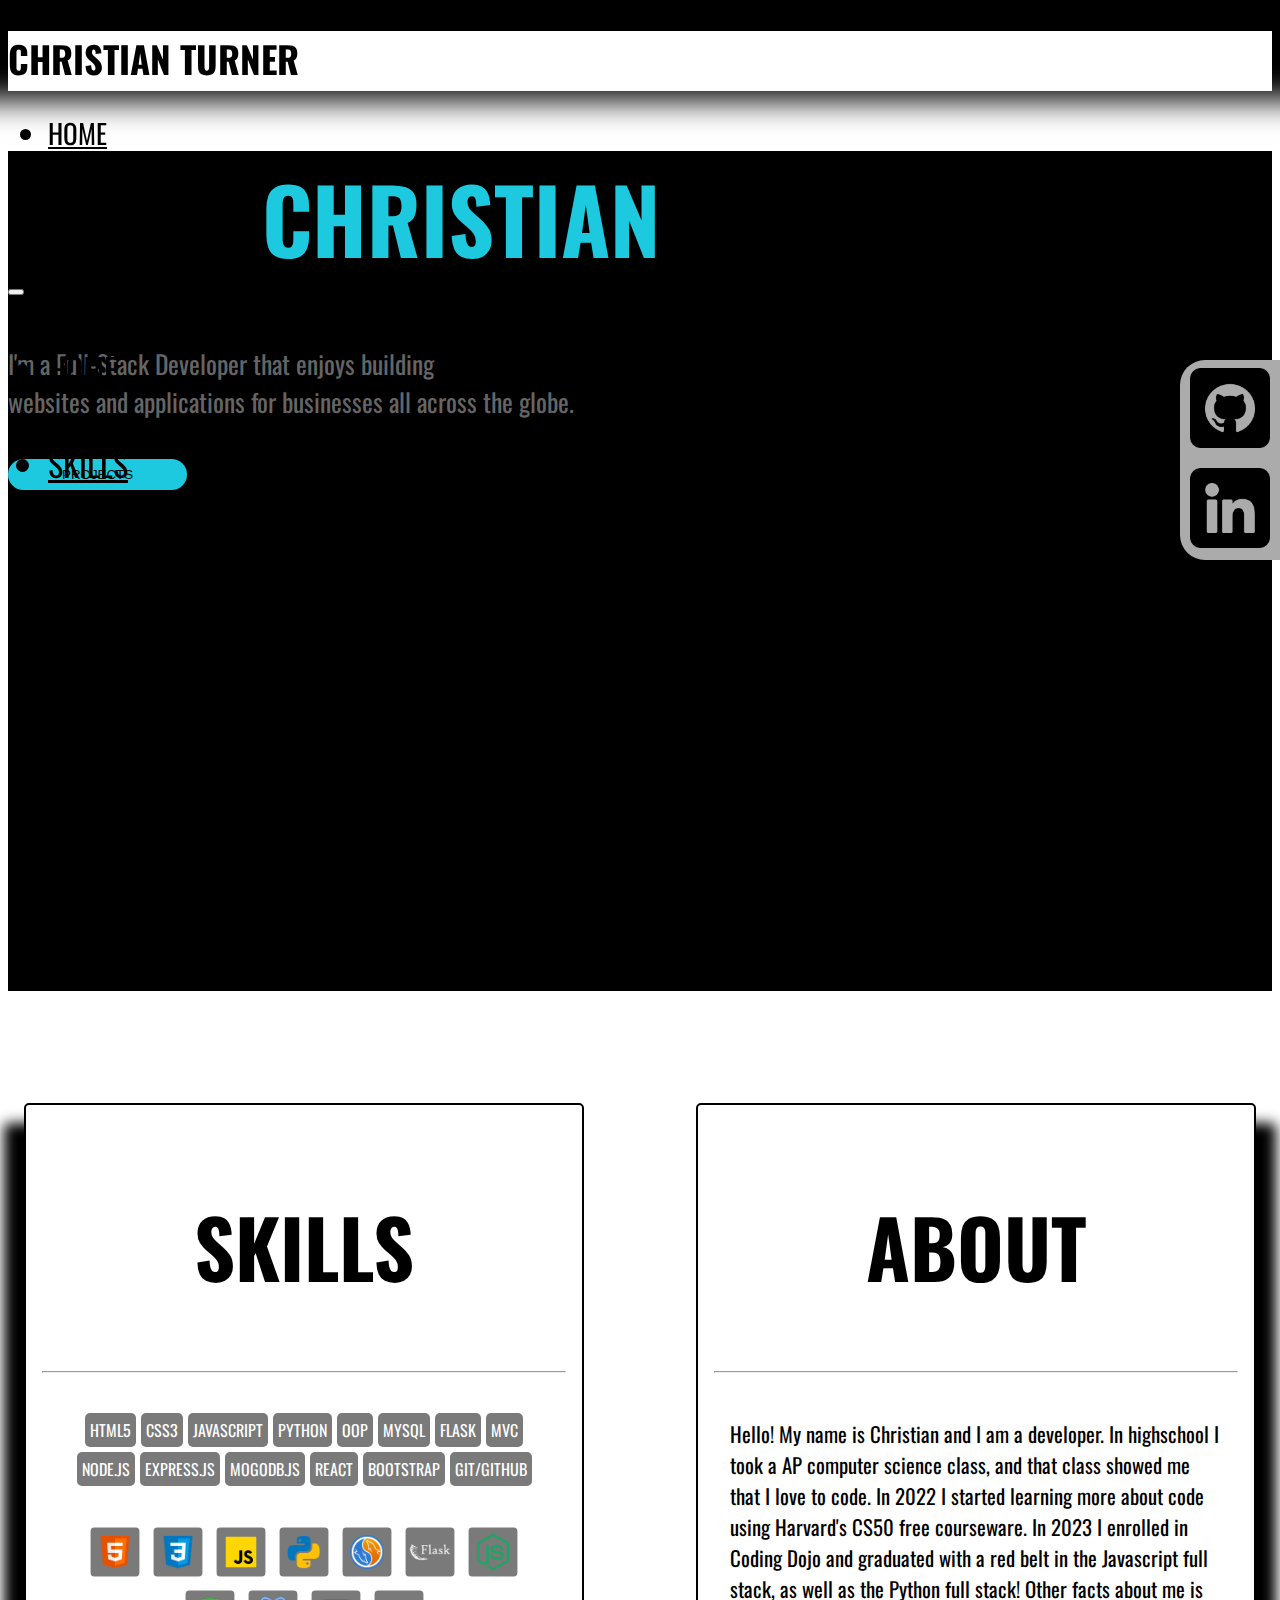
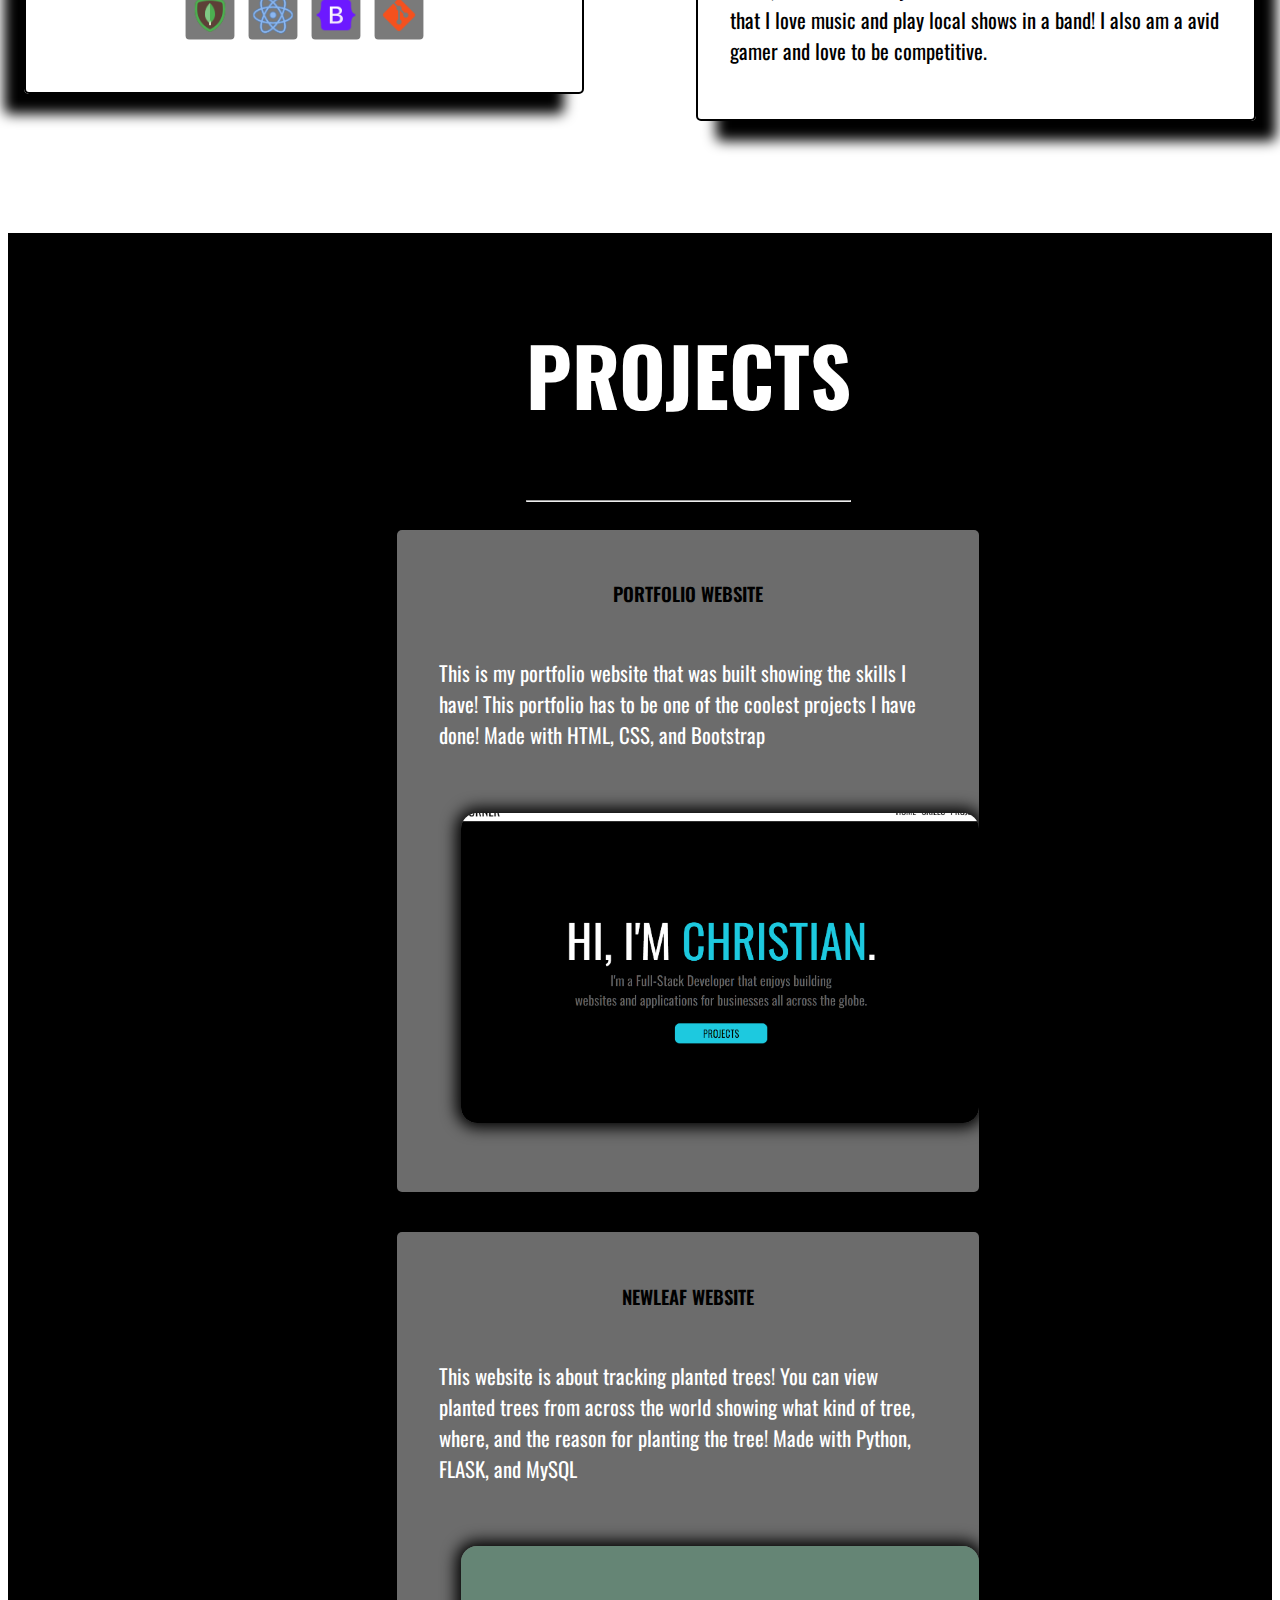
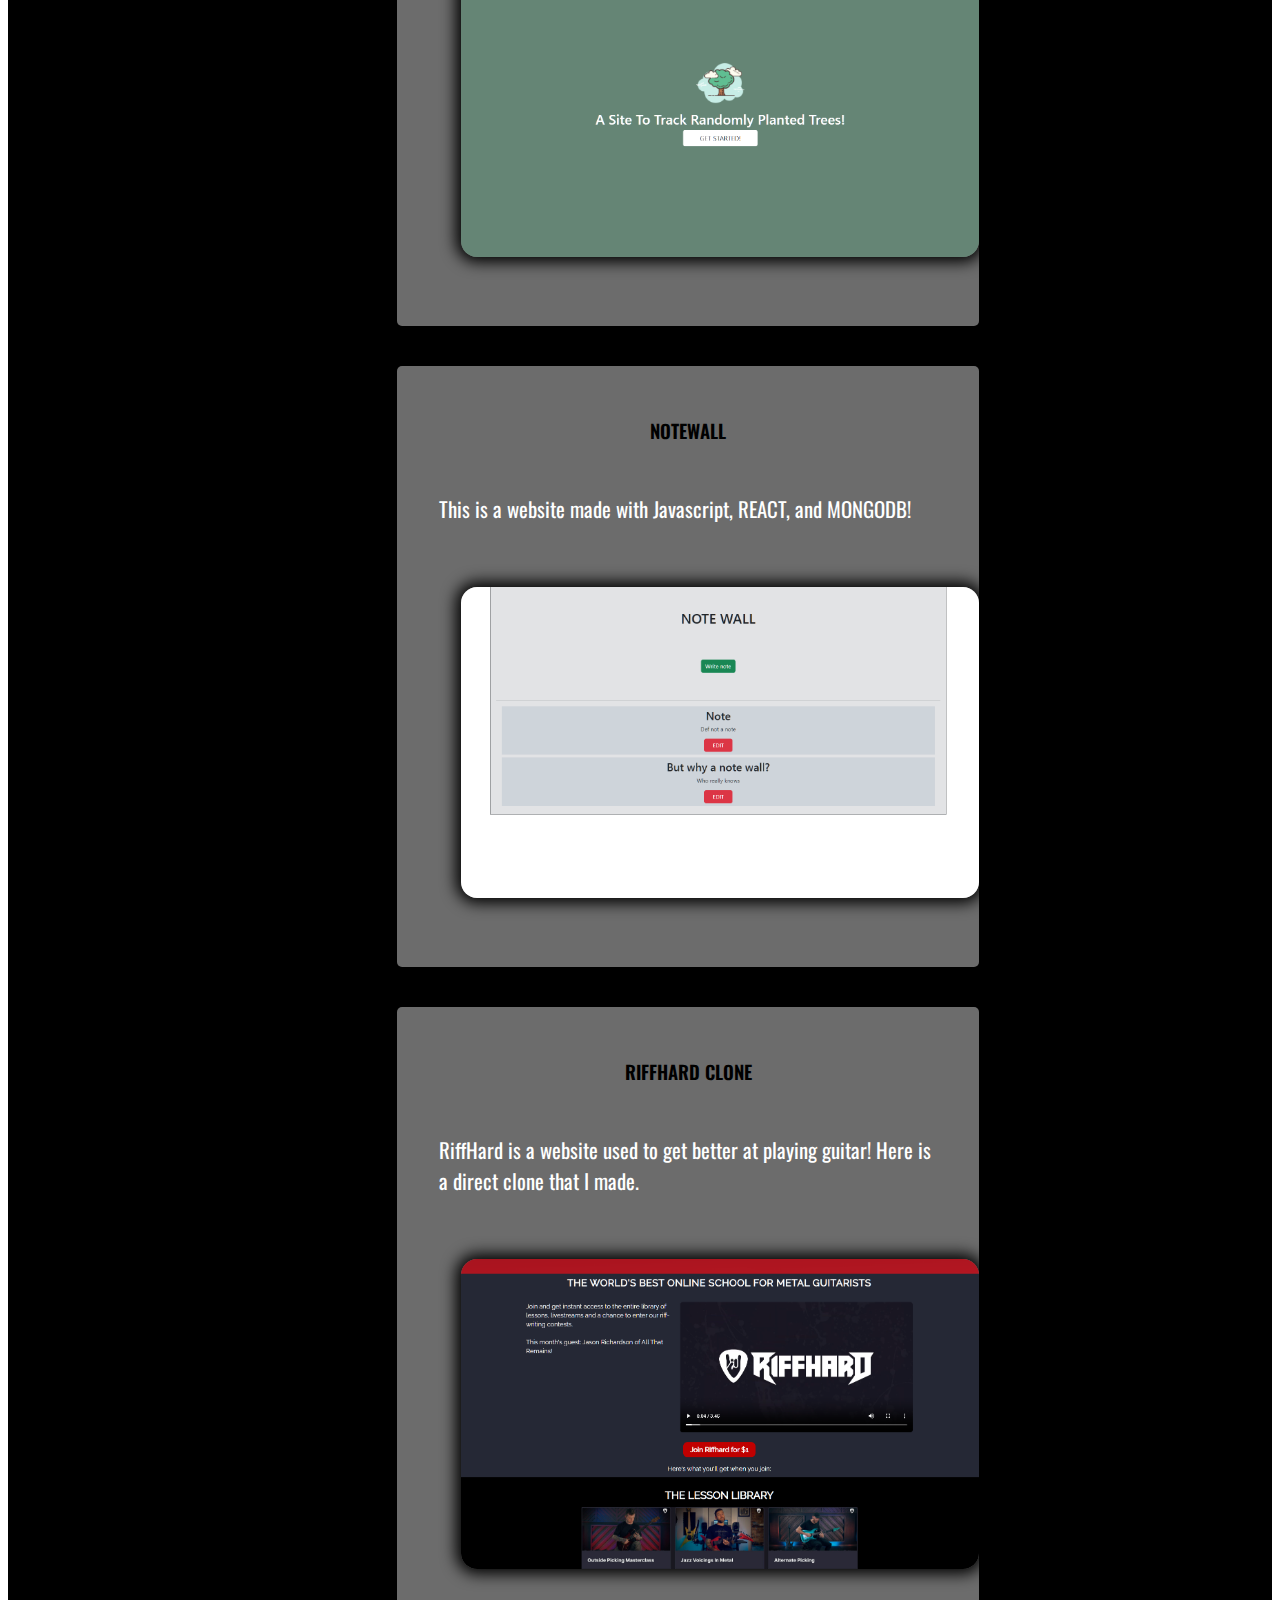
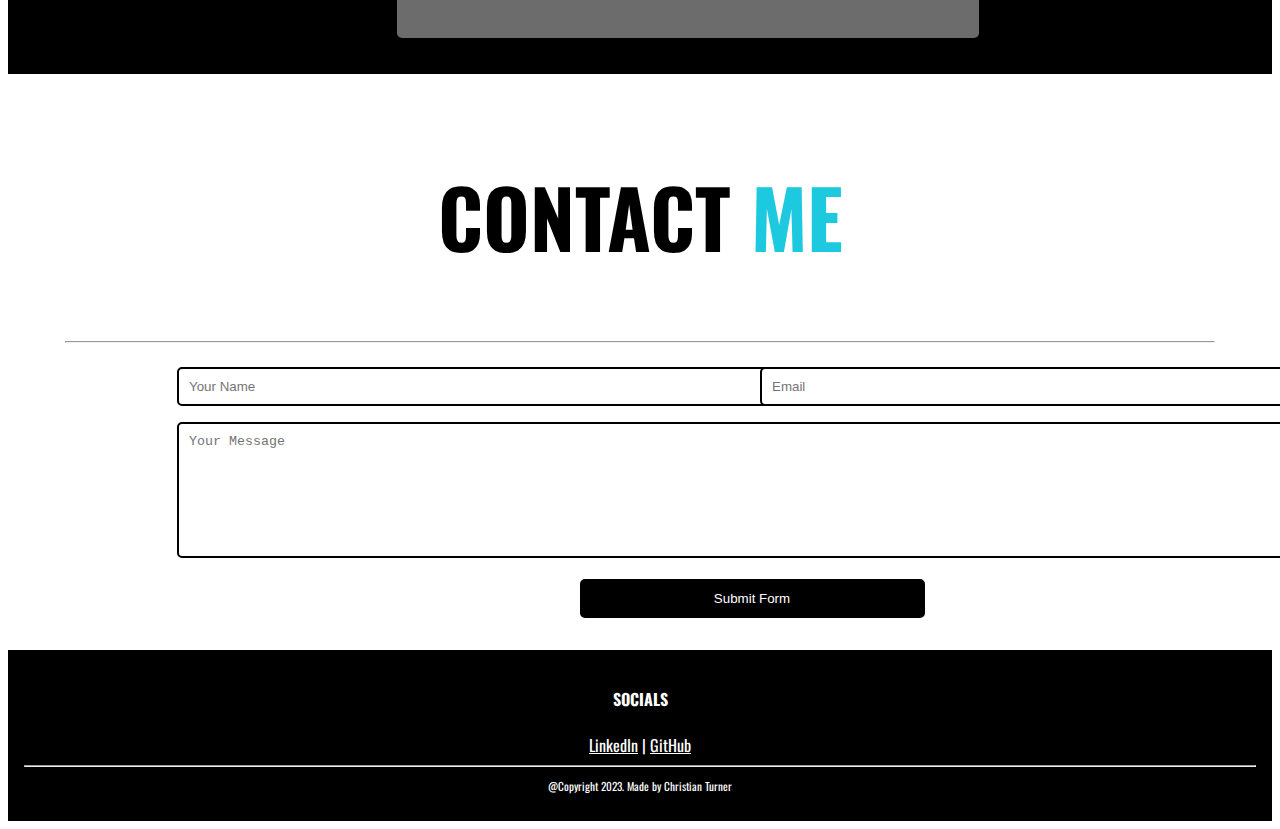
<file: index.html>
<!DOCTYPE html>
<html lang="en">

<head>
    <meta charset="UTF-8">
    <meta name="viewport" content="width=device-width, initial-scale=1.0">
    <link href="https://cdn.jsdelivr.net/npm/bootstrap@5.3.1/dist/css/bootstrap.min.css" rel="stylesheet"
        integrity="sha384-4bw+/aepP/YC94hEpVNVgiZdgIC5+VKNBQNGCHeKRQN+PtmoHDEXuppvnDJzQIu9" crossorigin="anonymous">
    <title>Christian Turner | Developer</title>
    <link rel="shortcut icon" type="image/x-icon" href="/styles/icons8-coding-50.png">
    <link rel="stylesheet" href="/styles/style.css">
</head>

<body>
    <header id="header" class="background_color text-white d-flex justify-content-between">
        <div class="d-flex">
            <h2 class="align-self-center mx-5 header_name text-center" style="margin-bottom: 0;">CHRISTIAN TURNER</h2>
        </div>
        <nav class="align-items-center">
            <div class="nav-links">
                <ul class="d-flex list-unstyled align-items-center gap-3"
                    style="font-size: 1.7rem; margin-right: 5rem; margin-bottom: 0;">
                    <li><a class="text-decoration-none nav-hover" href="#bg-1">HOME</a></li>
                    <li><a class="text-decoration-none nav-hover" href="#bg-2">SKILLS</a></li>
                    <li><a class="text-decoration-none nav-hover" href="#bg-3">PROJECTS</a></li>
                    <li><a class="text-decoration-none nav-hover" href="#bg-4">CONTACT</a></li>
                </ul>
            </div>
        </nav>
        <button id="ham-menu" class="btn btn-primary" type="button" data-bs-toggle="offcanvas"
            data-bs-target="#offcanvasRight">
            <img id="hamburger" src="../styles/icons8-hamburger-50.png" alt="nav icon">
        </button>
        <div class="offcanvas offcanvas-end " tabindex="-1" id="offcanvasRight" aria-labelledby="offcanvasRightLabel">
            <div class="offcanvas-header">
                <button type="button" class="btn-close text-reset text-end" data-bs-dismiss="offcanvas"
                    aria-label="Close"></button>
            </div>
            <div class="offcanvas-body d-flex align-items-center justify-content-center">
                <ul id="hamburger-nav" class="d-flex flex-column list-unstyled align-items-center gap-3">
                    <li><a class="text-decoration-none nav-hover" href="#bg-1">HOME</a></li>
                    <li><a class="text-decoration-none nav-hover" href="#bg-2">SKILLS</a></li>
                    <li><a class="text-decoration-none nav-hover" href="#bg-3">PROJECTS</a></li>
                    <li><a class="text-decoration-none nav-hover" href="#bg-4">CONTACT</a></li>
                </ul>
            </div>
        </div>
    </header>
    <section id="bg-1" class="d-flex flex-column align-items-center justify-content-center">
        <div>
            <h1 class="text-center text-white">HI, I'M <span class="span-name">CHRISTIAN</span>.</h1>
            <!-- possible hand wave emoji -->
            <p class="text-center">I'm a Full-Stack Developer that enjoys building <br> websites and applications for
                businesses all across the globe. </p>
            <div id="home-to-projects" class="text-center">
                <a href="#bg-3" class="text-decoration-none text-black"><button>PROJECTS</button></a>
            </div>
        </div>
        <div class="socials">
            <div class="social">
                <a target="_blank" href="https://github.com/Turner-Christian"><img src="./styles/github.png" alt=""></a>
            </div>
            <div class="social">
                <a target="_blank" href="https://www.linkedin.com/in/christian-turner-38256126a/"><img src="./styles/linkedin.png" alt=""></a>
            </div>
        </div>
    </section>
    <section id="bg-2">
        <div id="bg-2-wrapper">
            <div class="skills-div">
                <div>
                    <h2>SKILLS</h2>
                    <hr>
                </div>
                <div class="skills-content">
                    <div class="skills-inner">
                        <p>HTML5</p>
                        <p>CSS3</p>
                        <p>JAVASCRIPT</p>
                        <p>PYTHON</p>
                        <p>OOP</p>
                        <p>MYSQL</p>
                        <p>FLASK</p>
                        <p>MVC</p>
                        <p>NODE.JS</p>
                        <p>EXPRESS.JS</p>
                        <p>MOGODB.JS</p>
                        <p>REACT</p>
                        <p>BOOTSTRAP</p>
                        <p>GIT/GITHUB</p>
                    </div>

                    <div class="skills-inner">
                        <img src="../styles/icons/icons8-html5-48.png" alt="">
                        <img src="../styles/icons/icons8-css3-48.png" alt="">
                        <img src="../styles/icons/icons8-javascript-48.png" alt="">
                        <img src="../styles/icons/icons8-python-48.png" alt="">
                        <img src="../styles/icons/icons8-mysql-48.png" alt="">
                        <img src="../styles/icons/icons8-flask-48 (1).png" alt="">
                        <img src="../styles/icons/icons8-node-js-48.png" alt="">
                        <img src="../styles/icons/icons8-mongodb-48.png" alt="">
                        <img src="../styles/icons/icons8-react-48.png" alt="">
                        <img src="../styles/icons/icons8-bootstrap-48.png" alt="">
                        <img src="../styles/icons/icons8-git-48.png" alt="">
                    </div>
                </div>
            </div>
            <div class="about-div">
                <div>
                    <h2>ABOUT</h2>
                    <hr>
                </div>
                <div class="about-content">
                    <p>Hello! My name is Christian and I am a developer. In highschool I took a AP computer science
                        class, and that class showed me that I love to code. In 2022 I started learning more about code
                        using Harvard's CS50 free courseware. In 2023 I enrolled in Coding Dojo and graduated with a red
                        belt in the Javascript full stack, as well as the Python full stack! Other facts about me is
                        that I love music and play local shows in a band! I also am a avid gamer and love to be
                        competitive.</p>
                </div>
            </div>
        </div>
    </section>
    <section id="bg-3">
        <div id="bg-3-wrapper">
            <div>
                <h2>PROJECTS</h2>
                <hr>
            </div>

            <div id="bg-3-content-wrapper">
                <div class="proj" id="proj-1">
                    <div class="proj-header">
                        <h3>Portfolio Website</h3>
                    </div>
                    <div class="proj-desc">
                        <p>This is my portfolio website that was built showing the skills I have! This portfolio has to
                            be
                            one of the coolest projects I have done! Made with HTML, CSS, and Bootstrap</p>
                    </div>
                    <div class="proj-picture">
                        <a href="#bg-1">
                            <img src="../styles/website/Portfolio.png" alt="">
                        </a>
                    </div>
                </div>

                <div class="proj proj-alt" id="proj-2">
                    <div class="proj-header">
                        <h3>NewLeaf Website</h3>
                    </div>
                    <div class="proj-desc">
                        <p>This website is about tracking planted trees! You can view planted trees from across the
                            world
                            showing what kind of tree, where, and the reason for planting the tree! Made with Python,
                            FLASK, and MySQL</p>
                    </div>
                    <div class="proj-picture">
                        <a target="_blank" href="http://18.191.37.78/">
                            <img src="../styles/website/NewLeaf.png" alt="">
                        </a>
                    </div>
                </div>

                <div class="proj" id="proj-3">
                    <div class="proj-header">
                        <h3>NoteWall</h3>
                    </div>
                    <div class="proj-desc">
                        <p>This is a website made with Javascript, REACT, and MONGODB!</p>
                    </div>
                    <div class="proj-picture">
                        <a href="https://github.com/Turner-Christian/note-wall">
                            <img src="../styles/website/NoteWall.png" alt="">
                        </a>
                    </div>
                </div>

                <div class="proj proj-alt" id="proj-4">
                    <div class="proj-header">
                        <h3>RiffHard Clone</h3>
                    </div>
                    <div class="proj-desc">
                        <p>RiffHard is a website used to get better at playing guitar! Here is a direct clone that I
                            made.</p>
                    </div>
                    <div class="proj-picture">
                        <a target="_blank" href="https://turner-christian.github.io/RIFFHARD_clone/">
                            <img src="../styles/website/Riffhard.png" alt="">
                        </a>
                    </div>
                </div>
            </div>

        </div>
    </section>
    <section id="bg-4">
        <div id="bg-4-wrapper">

            <div>
                <h2>CONTACT <span class="span-name">ME</span></h2>
                <hr>
            </div>

            <form id="contact-me" target="_blank" action="https://formsubmit.co/5278d5b19f215948f36358dfc2b3d13e" method="POST">
                <input type="hidden" name="_captcha" value="false">
                <input type="hidden" name="_next" value="https://christian-turner.cloud/styles/pages/thankYou.html">
                <div id="name-email">
                    <div class="form-row">
                        <input id="nameInput" type="text" name="name" placeholder="Your Name" required>
                    </div>
                    <div class="form-row">
                        <input id="emailInput" type="email" name="email" placeholder="Email" required>
                    </div>
                </div>
                <div class="form-row">
                    <textarea name="message" id="message" placeholder="Your Message" required></textarea>
                </div>
                <div id="submit-button" class="form-row">
                    <button type="submit">Submit Form</button>
                </div>

            </form>

        </div>
    </section>
    <footer>
        <h4>SOCIALS</h4>
        <div id="socials">
            <a target="_blank" href="https://www.linkedin.com/in/christian-turner-38256126a/">LinkedIn</a>
            |
            <a target="_blank" href="https://github.com/Turner-Christian">GitHub</a>
        </div>
        <hr>
        <div id="copyright">
            <p>@Copyright 2023. Made by Christian Turner</p>
        </div>
    </footer>
    <script src="https://cdn.jsdelivr.net/npm/bootstrap@5.3.1/dist/js/bootstrap.bundle.min.js"
        integrity="sha384-HwwvtgBNo3bZJJLYd8oVXjrBZt8cqVSpeBNS5n7C8IVInixGAoxmnlMuBnhbgrkm"
        crossorigin="anonymous"></script>
</body>
<script>
    document.addEventListener('DOMContentLoaded', function () {
        let offcanvas = new bootstrap.Offcanvas(document.getElementById('offcanvasRight'));
        let links = document.querySelectorAll('#hamburger-nav a');

        links.forEach(link => {
            link.addEventListener('click', () => {
                offcanvas.hide();
            });
        });
    });
</script>

</html>
</file>
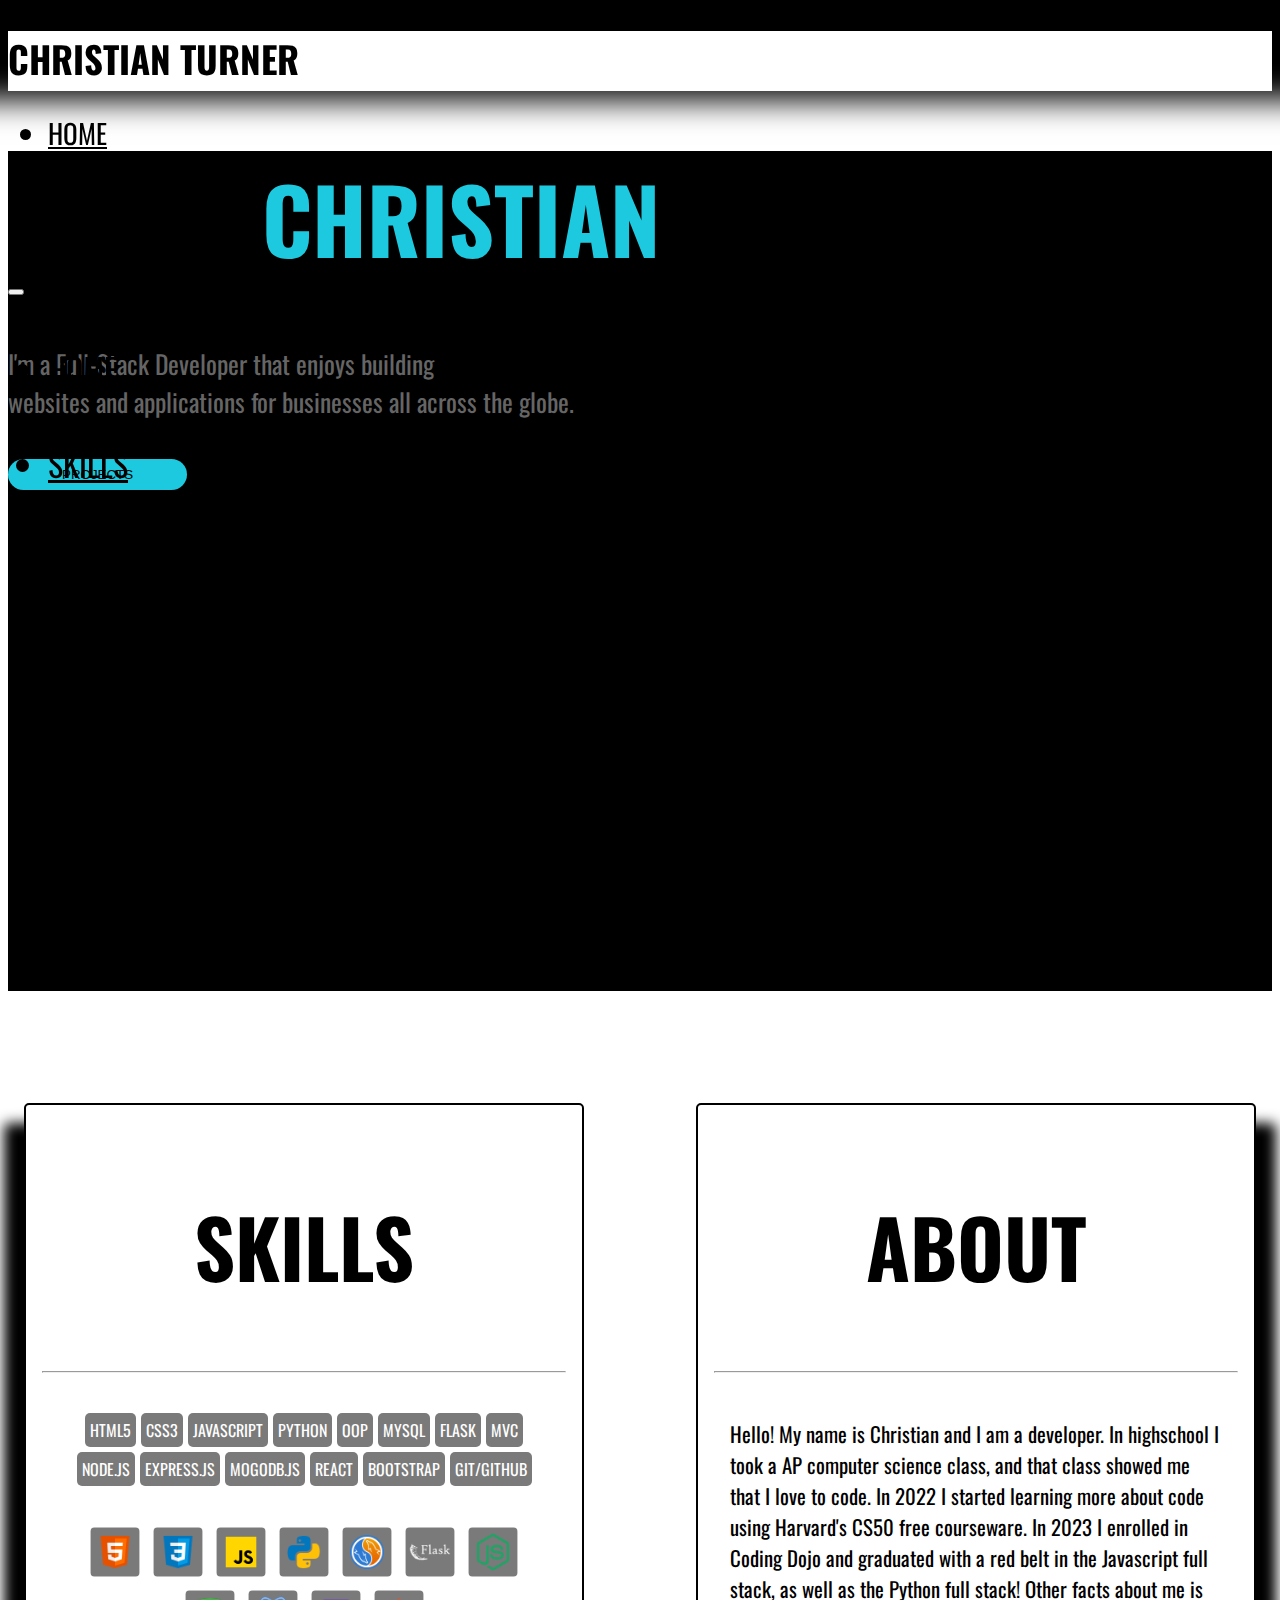
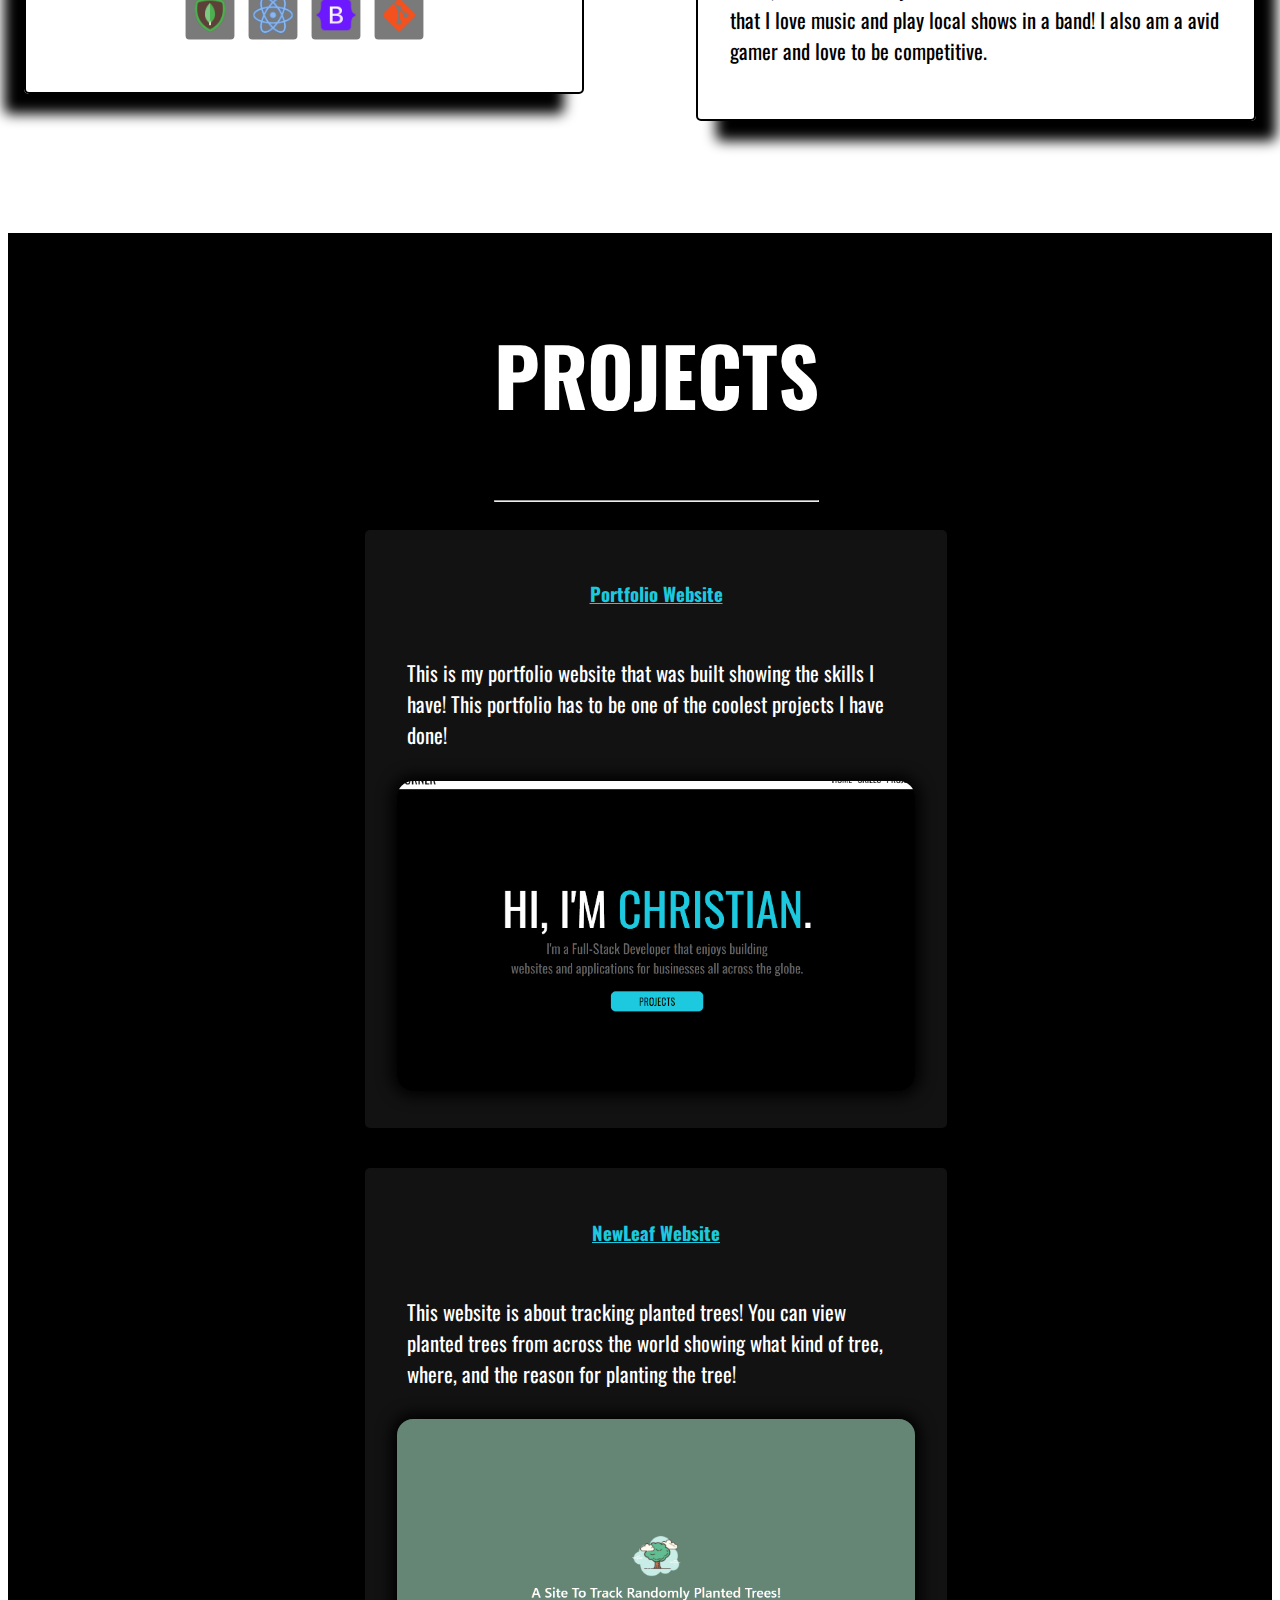
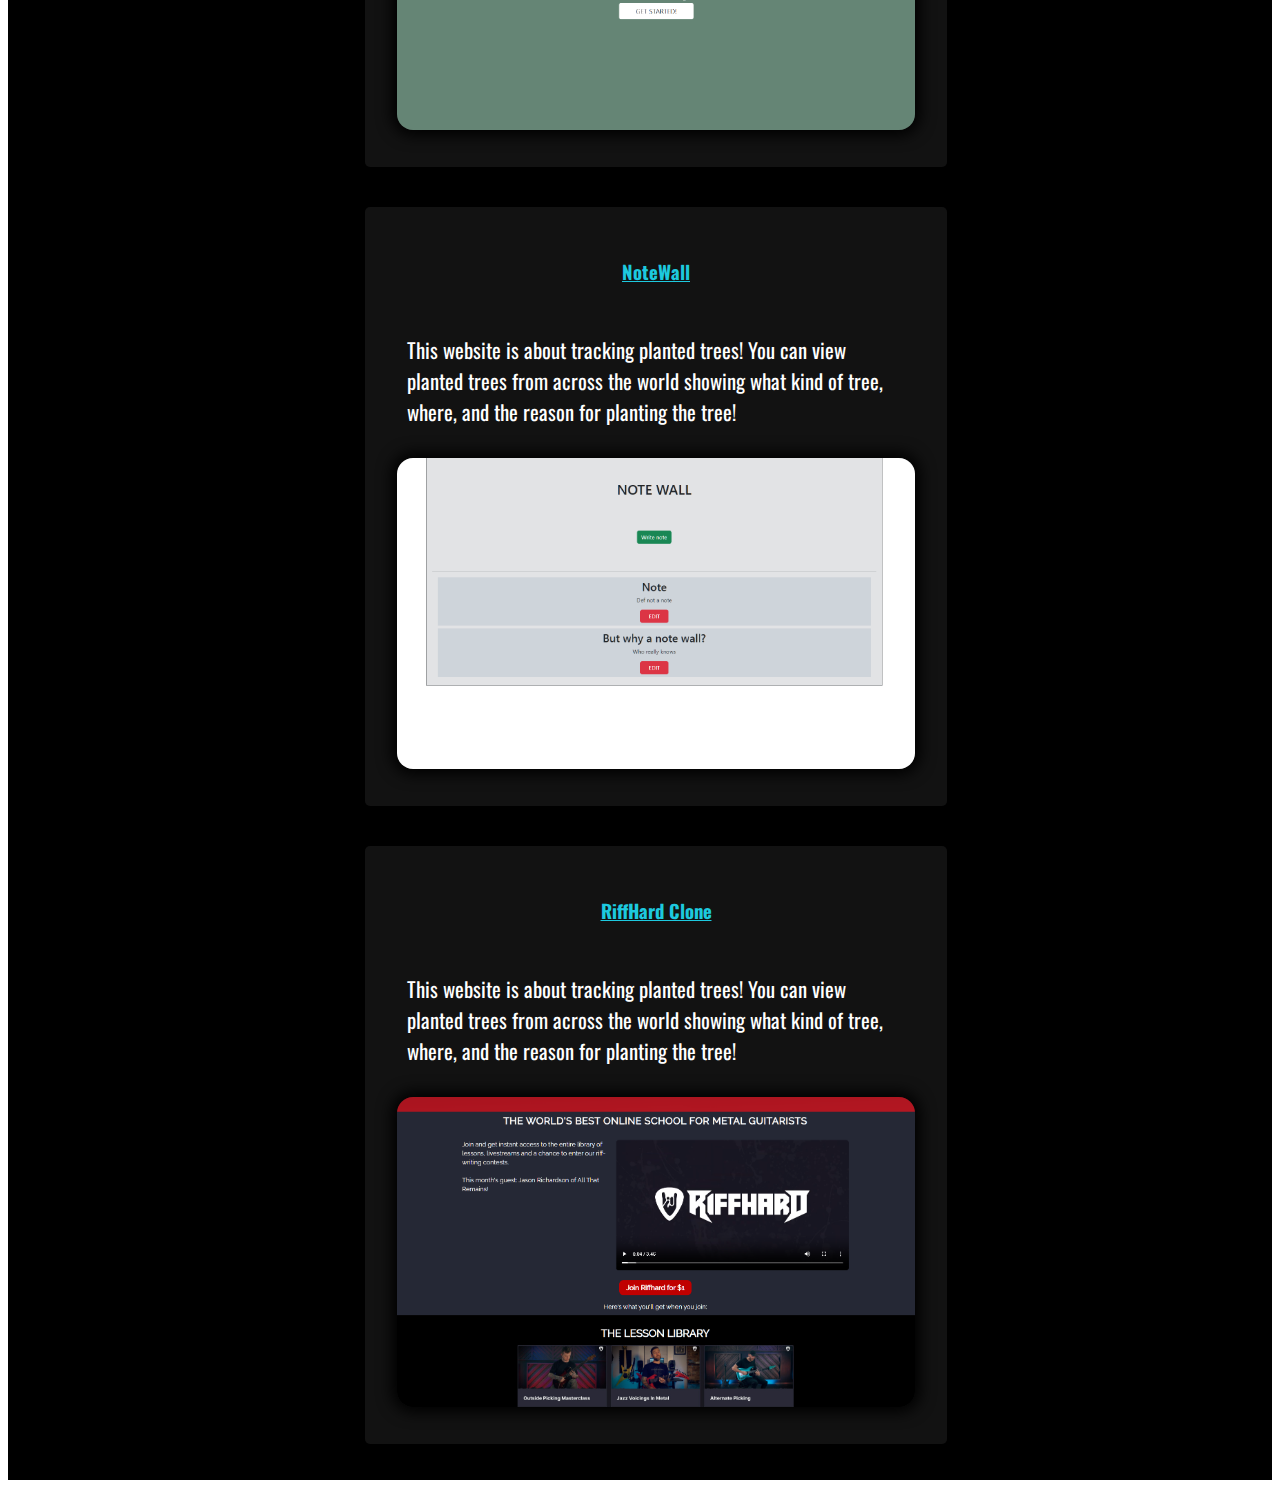
<file: flask_app/templates/index.html>
<!DOCTYPE html>
<html lang="en">

<head>
    <meta charset="UTF-8">
    <meta name="viewport" content="width=device-width, initial-scale=1.0">
    <link href="https://cdn.jsdelivr.net/npm/bootstrap@5.3.1/dist/css/bootstrap.min.css" rel="stylesheet"
        integrity="sha384-4bw+/aepP/YC94hEpVNVgiZdgIC5+VKNBQNGCHeKRQN+PtmoHDEXuppvnDJzQIu9" crossorigin="anonymous">
    <title>Christian Turner | Developer</title>
    <link rel="shortcut icon" type="image/x-icon" href="../styles/logo-no-background.png">
    <link rel="stylesheet" href="../styles/style.css">
</head>

<body>
    <header id="header" class="background_color text-white d-flex justify-content-between">
        <div class="d-flex">
            <h2 class="align-self-center mx-5 header_name text-center" style="margin-bottom: 0;">CHRISTIAN TURNER</h2>
        </div>
        <nav class="align-items-center">
            <div class="nav-links">
                <ul class="d-flex list-unstyled align-items-center gap-3"
                    style="font-size: 1.7rem; margin-right: 5rem; margin-bottom: 0;">
                    <li><a class="text-decoration-none nav-hover" href="#bg-1">HOME</a></li>
                    <li><a class="text-decoration-none nav-hover" href="#bg-2">SKILLS</a></li>
                    <li><a class="text-decoration-none nav-hover" href="#">PROJECTS</a></li>
                    <li><a class="text-decoration-none nav-hover" href="#">CONTACT</a></li>
                </ul>
            </div>
        </nav>
        <button id="ham-menu" class="btn btn-primary" type="button" data-bs-toggle="offcanvas"
            data-bs-target="#offcanvasRight">
            <img id="hamburger" src="../styles/icons8-hamburger-50.png" alt="nav icon">
        </button>
        <div class="offcanvas offcanvas-end " tabindex="-1" id="offcanvasRight" aria-labelledby="offcanvasRightLabel">
            <div class="offcanvas-header">
                <button type="button" class="btn-close text-reset text-end" data-bs-dismiss="offcanvas"
                    aria-label="Close"></button>
            </div>
            <div class="offcanvas-body d-flex align-items-center justify-content-center">
                <ul id="hamburger-nav" class="d-flex flex-column list-unstyled align-items-center gap-3">
                    <li><a class="text-decoration-none nav-hover" href="#bg-1">HOME</a></li>
                    <li><a class="text-decoration-none nav-hover" href="#bg-2">SKILLS</a></li>
                    <li><a class="text-decoration-none nav-hover" href="#">PROJECTS</a></li>
                    <li><a class="text-decoration-none nav-hover" href="#">CONTACT</a></li>
                </ul>
            </div>
        </div>
    </header>
    <section id="bg-1" class="d-flex flex-column align-items-center justify-content-center">
        <div>
            <h1 class="text-center text-white">HI, I'M <span class="span-name">CHRISTIAN</span>.</h1>
            <!-- possible hand wave emoji -->
            <p class="text-center">I'm a Full-Stack Developer that enjoys building <br> websites and applications for
                businesses all across the globe. </p>
            <div id="home-to-projects" class="text-center">
                <button>PROJECTS</button>
            </div>
        </div>
    </section>
    <section id="bg-2">
        <div id="bg-2-wrapper">
            <div class="skills-div">
                <div>
                    <h2>SKILLS</h2>
                    <hr>
                </div>
                <div class="skills-content">
                    <div class="skills-inner">
                        <p>HTML5</p>
                        <p>CSS3</p>
                        <p>JAVASCRIPT</p>
                        <p>PYTHON</p>
                        <p>OOP</p>
                        <p>MYSQL</p>
                        <p>FLASK</p>
                        <p>MVC</p>
                        <p>NODE.JS</p>
                        <p>EXPRESS.JS</p>
                        <p>MOGODB.JS</p>
                        <p>REACT</p>
                        <p>BOOTSTRAP</p>
                        <p>GIT/GITHUB</p>
                    </div>

                    <div class="skills-inner">
                        <img src="../styles/icons/icons8-html5-48.png" alt="">
                        <img src="../styles/icons/icons8-css3-48.png" alt="">
                        <img src="../styles/icons/icons8-javascript-48.png" alt="">
                        <img src="../styles/icons/icons8-python-48.png" alt="">
                        <img src="../styles/icons/icons8-mysql-48.png" alt="">
                        <img src="../styles/icons/icons8-flask-48 (1).png" alt="">
                        <img src="../styles/icons/icons8-node-js-48.png" alt="">
                        <img src="../styles/icons/icons8-mongodb-48.png" alt="">
                        <img src="../styles/icons/icons8-react-48.png" alt="">
                        <img src="../styles/icons/icons8-bootstrap-48.png" alt="">
                        <img src="../styles/icons/icons8-git-48.png" alt="">
                    </div>
                </div>
            </div>
            <div class="about-div">
                <div>
                    <h2>ABOUT</h2>
                    <hr>
                </div>
                <div class="about-content">
                    <p>Hello! My name is Christian and I am a developer. In highschool I took a AP computer science
                        class, and that class showed me that I love to code. In 2022 I started learning more about code
                        using Harvard's CS50 free courseware. In 2023 I enrolled in Coding Dojo and graduated with a red
                        belt in the Javascript full stack, as well as the Python full stack! Other facts about me is
                        that I love music and play local shows in a band! I also am a avid gamer and love to be
                        competitive.</p>
                </div>
            </div>
        </div>
    </section>
    <section id="bg-3">
        <div id="bg-3-wrapper">
            <div>
                <h2>PROJECTS</h2>
                <hr>
            </div>

            <div id="bg-3-content-wrapper">
                <div class="proj" id="proj-1">
                    <div class="proj-header">
                        <h3>Portfolio Website</h3>
                    </div>
                    <div class="proj-desc">
                        <p>This is my portfolio website that was built showing the skills I have! This portfolio has to be
                            one of the coolest projects I have done!</p>
                    </div>
                    <div class="proj-picture">
                        <a href="#">
                            <img src="../styles/website/Portfolio.png" alt="">
                        </a>
                    </div>
                </div>
    
                <div class="proj proj-alt" id="proj-2">
                    <div class="proj-header">
                        <h3>NewLeaf Website</h3>
                    </div>
                    <div class="proj-desc">
                        <p>This website is about tracking planted trees! You can view planted trees from across the world
                            showing what kind of tree, where, and the reason for planting the tree!</p>
                    </div>
                    <div class="proj-picture">
                        <a href="#">
                            <img src="../styles/website/NewLeaf.png" alt="">
                        </a>
                    </div>
                </div>
    
                <div class="proj" id="proj-3">
                    <div class="proj-header">
                        <h3>NoteWall</h3>
                    </div>
                    <div class="proj-desc">
                        <p>This website is about tracking planted trees! You can view planted trees from across the world
                            showing what kind of tree, where, and the reason for planting the tree!</p>
                    </div>
                    <div class="proj-picture">
                        <a href="#">
                            <img src="../styles/website/NoteWall.png" alt="">
                        </a>
                    </div>
                </div>
    
                <div class="proj proj-alt" id="proj-4">
                    <div class="proj-header">
                        <h3>RiffHard Clone</h3>
                    </div>
                    <div class="proj-desc">
                        <p>This website is about tracking planted trees! You can view planted trees from across the world
                            showing what kind of tree, where, and the reason for planting the tree!</p>
                    </div>
                    <div class="proj-picture">
                        <a href="#">
                            <img src="../styles/website/Riffhard.png" alt="">
                        </a>
                    </div>
                </div>
            </div>

        </div>
    </section>
</body>
<script src="https://cdn.jsdelivr.net/npm/bootstrap@5.3.1/dist/js/bootstrap.bundle.min.js"
    integrity="sha384-HwwvtgBNo3bZJJLYd8oVXjrBZt8cqVSpeBNS5n7C8IVInixGAoxmnlMuBnhbgrkm"
    crossorigin="anonymous"></script>
<script>
    document.addEventListener('DOMContentLoaded', function () {
        let offcanvas = new bootstrap.Offcanvas(document.getElementById('offcanvasRight'));
        let links = document.querySelectorAll('#hamburger-nav a');

        links.forEach(link => {
            link.addEventListener('click', () => {
                offcanvas.hide();
            });
        });
    });
</script>

</html>
</file>
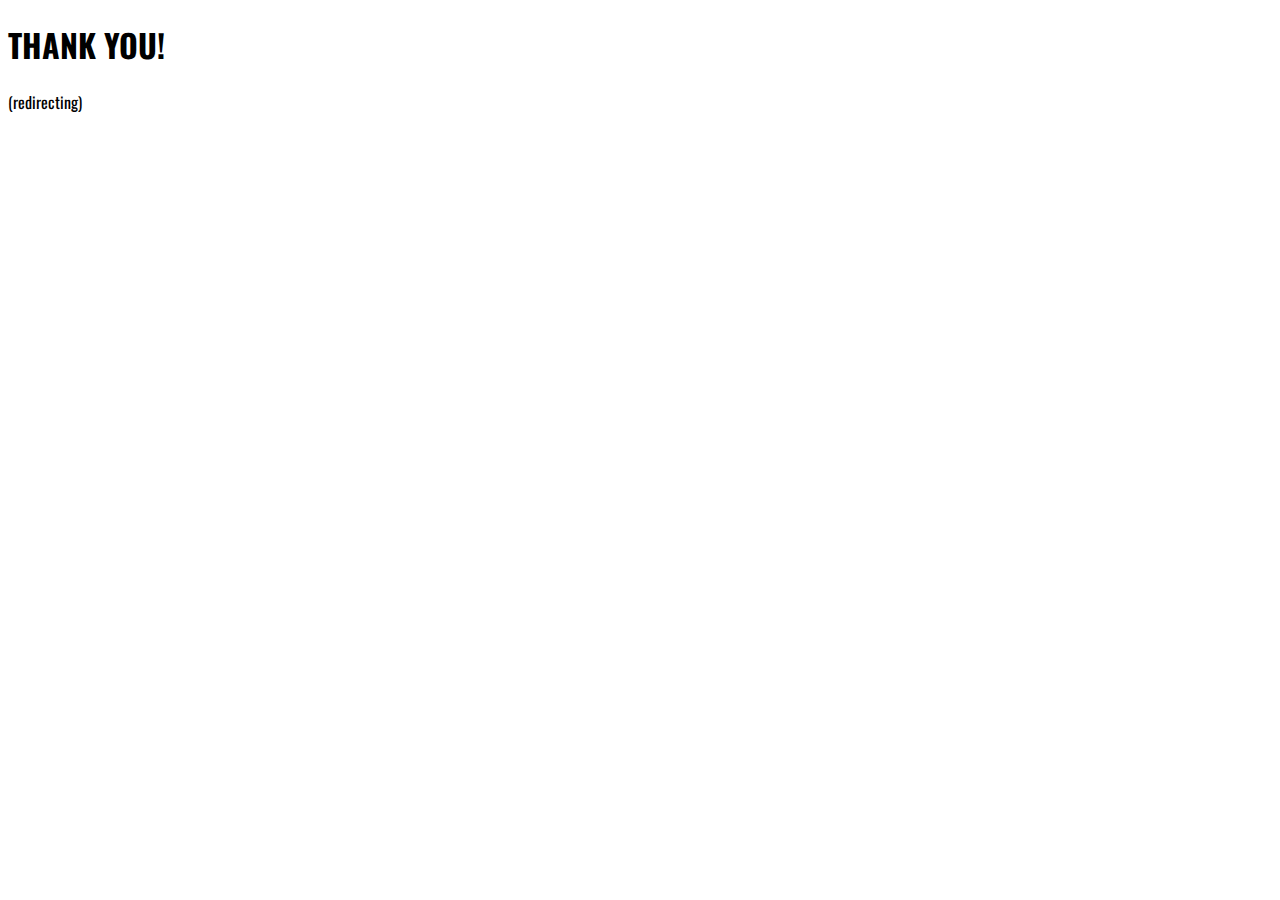
<file: styles/pages/thankYou.html>
<!DOCTYPE html>
<html lang="en">

<head>
    <meta charset="UTF-8">
    <meta name="viewport" content="width=device-width, initial-scale=1.0">
    <link href="https://cdn.jsdelivr.net/npm/bootstrap@5.3.0/dist/css/bootstrap.min.css" rel="stylesheet"
        integrity="sha384-9ndCyUaIbzAi2FUVXJi0CjmCapSmO7SnpJef0486qhLnuZ2cdeRhO02iuK6FUUVM" crossorigin="anonymous">
    <link rel="stylesheet" href="../style.css">
    <title>THANK YOU!</title>
</head>

<body class="d-flex vh-100 justify-content-center align-items-center bg-dark">
    <script>
        setTimeout(function () {
            window.location.href = "https://christian-turner.cloud";
        }, 2000);
    </script>
    <div class="d-flex flex-column text-center">
        <h1 class="text-success fs-1">THANK YOU!</h1>
        <p class="text-white">(redirecting)</p>
        <div class="spinner-border text-success m-auto" role="status">
            <span class="sr-only"></span>
        </div>
    </div>
</body>

</html>
</file>
<file: styles/style.css>
@import url('https://fonts.googleapis.com/css2?family=Oswald&display=swap');

:root {
    --ct: #ffffff;
    --header-container-height: calc(100vh - 60px);
    --bg-height: calc(70rem - 10rem);
}

#ham-menu {
    background-color: var(--ct);
    border: none;
}

#hamburger {
    width: 6.45vw;
}

#hamburger-nav {
    font-size: 2rem;

}

#hamburger-nav li {
    margin-top: 3rem;
}

body {
    font-family: 'Oswald', sans-serif;
}

.background_color {
    background-color: var(--ct);
}

#header {
    position: sticky;
    top: 0;
    z-index: 900;
    height: 60px;
    box-shadow: 0px -41px 30px 50px black;
}

.header_logo {
    width: 3.5rem;
}

.header_name {
    font-size: 6.45vw;
    color: black;
    cursor: default;

}

nav {
    display: none;
}

.nav-hover {
    color: rgb(0, 0, 0);
    transition: .5s;
}

.nav-hover:hover {
    opacity: 20%;
    transition: .3s;
}

#bg-1 {
    height: var(--header-container-height);
    background-color: #000000;
}

#bg-1 h1 {
    font-size: 10vw;
    cursor: default;
}

.span-name {
    color: #1dc9df;
}

#bg-1 p {
    font-size: 4vw;
    color: #656565;
    cursor: default;
}

#bg-1 .socials {
    width: 100px;
    height: 200px;
    background-color:#ababab;
    border-radius: 25px 0 0 25px;
    position: fixed;
    right: 0;
    top: 40%;
    display: none;
}

#bg-1 .social {
    width: 100%;
    height: 50%;
    display: flex;
    align-items: center;
    justify-content: center;
    z-index: 9999;
}

#bg-1 .social img {
    width: 100%;
    height: 65%;
    scale: .8;
    
}

#down-arrow-container img {
    width: 7vw;
}


#home-to-projects {
    font-size: 4vw;
    margin-top: 4vh;
}

#home-to-projects button {
    border: none;
    color: black;
    background-color: #1dc9df;
    border-radius: 1rem;
    padding: .5rem;
    width: 25vw;
    transition: .3s;
}

#home-to-projects button:hover {
    transition: .3s;
    width: 30vw;
}


#bg-2 {
    background-color: rgb(255, 255, 255);
    cursor: default;
    display: flex;
    flex-direction: column;
    justify-content: space-evenly;
    align-items: center;
}

#bg-2 h2 {
    font-size: 8vw;
    color: black;
    text-align: center;
}

#bg-2-wrapper {
    padding: 1rem;
    width: 100%;
    display: flex;
    flex-direction: column;
}

#bg-2 .skills-div {
    width: 100%;
    margin-bottom: 2rem;
    height: auto;
}


#bg-2 .skills-content .skills-inner {
    display: flex;
    justify-content: center;
    /* align-items: center; */
    gap: 5px;
    flex-wrap: wrap;
    padding: 1rem;
}

#bg-2 .skills-content p {
    background-color: #7a7a7a;
    color: white;
    padding: 5px;
    border-radius: 5px;
    margin: 0;

}

#bg-2 .skills-content img {
    background-color: #7a7a7a;
    color: white;
    padding: 5px;
    border-radius: 5px;
}

#bg-2 .about-div {
    width: 100%;
    height: auto;
}

#bg-2 .about-content {
    padding: 1rem;
    font-size: 1.3rem;
}


#bg-3 {
    background-color: #000000;
    cursor: default;
    color: white;
}

#bg-3-wrapper {
    padding: 1rem;
    width: 100%;
}

#bg-3 h2 {
    font-size: 8vw;
    text-align: center;
}

#bg-3 .proj {
    padding: 1rem;
    background-color: #6c6c6c;
    border-radius: 5px;
    margin-top: 2rem;
    margin-bottom: 2rem;
}

#bg-3 .proj h3 {
    color: #000000;
    /* text-decoration: underline; */
    text-transform: uppercase;
    font-weight: 600;
}

#bg-3 .proj-alt h3 {
    text-align: end;
}

#bg-3 .proj-picture {
    width: 100%;
    height: auto;
}

#bg-3 .proj-desc {
    font-size: 1.1rem;
    padding: 10px;
}

#bg-3 .proj-picture img {
    max-width: 100%;
    border-radius: 1rem;
    box-shadow: 0px 0px 15px 5px rgb(0, 0, 0);
}

#bg-4 {
    background-color: #ffffff;
    cursor: default;
    color: rgb(0, 0, 0);
}

#bg-4-wrapper {
    padding: 1rem;
    width: 100%;
}

#bg-4 h2 {
    font-size: 8vw;
    text-align: center;
}

#contact-me {
    width: 100%;
    display: flex;
    flex-direction: column;
    padding: 1rem;
}

#bg-4 .form-row {
    width: 100%;
    font-size: 1.1rem;

}

#bg-4 .form-row input,
textarea {
    width: 100%;
    padding: 10px;
    border-radius: 5px;
    border: solid 2px black;
}

#bg-4 textarea {
    resize: none;
    height: 7rem;
    margin-bottom: 1rem;
}

#name-email {
    display: flex;
    gap: 1rem;
    margin-bottom: 1rem;
}

#submit-button {
    text-align: center;
}

#bg-4 .form-row button {
    width: 80%;
    padding: 10px;
    border-radius: 5px;
    border: solid 2px rgb(0, 0, 0);
    background-color: black;
    color: white;
}


footer {
    background-color: #000000;
    padding: 1rem;
    color: white;
    text-align: center;
}

footer a {
    color: white;
}

#copyright {
    font-size: .7rem;
}

/* Small devices (landscape phones, 576px and up) */
@media (min-width: 576px) {
    .header_name {
        font-size: 2.3rem;
    }

    #ham-menu {
        height: auto;
    }

    #bg-1 p {
        font-size: 2.7vw;
    }

    #home-to-projects {
        font-size: 3vw;
    }

    #down-arrow-container img {
        width: 6vw;
    }

    #bg-2 h2 {
        font-size: 3.5rem;
        color: black;
        text-align: center;
    }

    #bg-2-wrapper {
        align-items: center;
    }

    #bg-2 .skills-div {
        width: 500px;
    }

    #bg-2 .about-div {
        width: 500px;
    }

    #bg-3 h2 {
        font-size: 3.5rem;
        text-align: center;
    }

    #bg-3 .proj-picture {
        padding: 2rem;
    }

    #bg-4 h2 {
        font-size: 3.5rem;
        color: black;
        text-align: center;
    }
}

/* Medium devices (tablets, 768px and up) */
@media (min-width: 768px) {

    #bg-1 h1 {
        font-size: 7vw;
    }

    #bg-1 p {
        font-size: 2vw;
    }

    #home-to-projects {
        font-size: 2vw;
    }

    #home-to-projects button {
        width: 22vw;
    }

    #down-arrow-container img {
        width: 5vw;
    }

    #bg-2 .skills-div {
        width: 700px;
    }

    #bg-2 .about-div {
        width: 700px;
    }

    #bg-2 .skills-content {
        padding: 1rem 5rem;
    }

    #bg-3 .proj-desc {
        font-size: 1.3rem;
        padding: 10px;
    }

    #bg-3-wrapper {
        padding: 1rem 3rem;
    }

    #bg-3 .proj {
        padding: 3rem;
    }

    #bg-3 .proj-picture {
        padding: 2rem;
    }

    #bg-4-wrapper {
        padding: 1rem 3rem;
    }
}

/* for the nav bar to look good */
@media (min-width: 823px) {
    #ham-menu {
        display: none;
    }

    nav {
        display: flex;
    }


}

/* Large devices (desktops, 992px and up) */
@media (min-width: 992px) {
    #bg-1 .socials {
        display: block;
    }
    
    #home-to-projects {
        font-size: 1.5vw;
    }

    #home-to-projects button {
        width: 18vw;
    }

    #home-to-projects button:hover {
        width: 20vw;
    }

    #down-arrow-container img {
        width: 4vw;
    }

    .skills-div {
        width: 50%;
        box-shadow: -20px 20px 13px 0px black;
    }

    .about-div {
        width: 50%;
        box-shadow: 20px 20px 13px 0px black;
    }

    #bg-2-wrapper {
        padding: 1rem;
        width: 100%;
        flex-direction: row;
        justify-content: center;
        gap: 5rem;
        margin-bottom: 5rem;
        margin-top: 5rem;
    }

    #bg-2 h2 {
        font-size: 5rem;
    }

    #bg-2 .skills-div {
        align-self: start;
        margin-bottom: 0;
        margin: 1rem;
        padding: 1rem;
        border-radius: 5px;
        border: #000000 2px solid;
        max-width: 550px;
        transition: .2s ease-in-out;
    }

    .skills-div:hover {
        transform: scale(1.03);
        transition: .2s ease-in-out;
    }

    #bg-2 .skills-content {
        display: flex;
        gap: 5px;
        flex-wrap: wrap;
        padding: 1rem;
    }

    #bg-2 .about-div {
        margin: 1rem;
        border: #000000 2px solid;
        padding: 1rem;
        border-radius: 5px;
        max-width: 550px;
        transition: .2s ease-in-out;
    }

    .about-div:hover {
        transform: scale(1.03);
        transition: .2s ease-in-out;
    }

    #bg-2 .skills-content img {
        transform: scale(.85);
    }

    #bg-3-wrapper {
        display: flex;
        flex-direction: column;
    }

    #bg-3 h2 {
        font-size: 5rem;
    }

    #bg-3-content-wrapper {
        display: flex;
        flex-wrap: wrap;
        justify-content: center;
    }

    #bg-3 .proj {
        width: 45%;
        margin: 0;
        margin: 20px 20px;
        display: flex;
        flex-direction: column;
        justify-content: space-between;
        padding: 2rem;
        transition: .2s ease-in-out;

    }

    .proj:hover {
        box-shadow: 0px 15px 0px 0px #3e3e3e;
        transform: translateY(-20px);
        transition: .2s ease-in-out;
    }

    #bg-3 .proj-alt h3 {
        text-align: center;
    }

    #bg-3 .proj h3 {
        text-align: center;
    }

    #bg-4 h2 {
        font-size: 5rem;
    }
}

/* X-Large devices (large desktops, 1200px and up) */
@media (min-width: 1200px) {
    #home-to-projects {
        font-size: 1.5vw;
    }

    #home-to-projects button {
        width: 14vw;
    }

    #home-to-projects button:hover {
        width: 18vw;
    }

    #down-arrow-container img {
        width: 3vw;
    }

    #bg-3-wrapper {
        align-items: center;
    }

    #bg-3-content-wrapper {
        width: 1150px;
    }

    #bg-4 {
        display: flex;
        justify-content: center;
    }

    #bg-4-wrapper {
        width: 1150px;
    }

    #bg-4 #submit-button button {
        width: 30%;
        transition: .2s ease-in-out;
    }

    #contact-me {
        padding: 1rem 7rem;
    }

    #bg-4 #submit-button button:hover {
        transition: .2s ease-in-out;
        color: black;
        background-color: #1dc9df;
        border: white 2px solid;
    }
}

/* XX-Large devices (larger desktops, 1400px and up) */
@media (min-width: 1400px) {}
</file>
<file: flask_app/styles/style.css>
@import url('https://fonts.googleapis.com/css2?family=Oswald&display=swap');

:root {
    --ct: #ffffff;
    --header-container-height: calc(100vh - 60px);
    --bg-height: calc(70rem - 10rem);
}

#ham-menu {
    background-color: var(--ct);
    border: none;
}

#hamburger {
    width: 6.45vw;
}

#hamburger-nav {
    font-size: 2rem;

}

#hamburger-nav li {
    margin-top: 3rem;
}

body {
    font-family: 'Oswald', sans-serif;
}

.background_color {
    background-color: var(--ct);
}

#header {
    position: sticky;
    top: 0;
    z-index: 900;
    height: 60px;
    box-shadow: 0px -41px 30px 50px black;
}

.header_logo {
    width: 3.5rem;
}

.header_name {
    font-size: 6.45vw;
    color: black;
    cursor: default;

}

nav {
    display: none;
}

.nav-hover {
    color: rgb(0, 0, 0);
    transition: .5s;
}

.nav-hover:hover {
    opacity: 20%;
    transition: .3s;
}

#bg-1 {
    height: var(--header-container-height);
    background-color: #000000;
}

#bg-1 h1 {
    font-size: 10vw;
    cursor: default;
}

.span-name {
    color: #1dc9df;
}

#bg-1 p {
    font-size: 4vw;
    color: #656565;
    cursor: default;
}

/* #down-arrow-container {
    position: absolute;
    bottom: 2rem;
} */

#down-arrow-container img {
    width: 7vw;
}


#home-to-projects {
    font-size: 4vw;
    margin-top: 4vh;
}

#home-to-projects button {
    border: none;
    color: black;
    background-color: #1dc9df;
    border-radius: 1rem;
    padding: .5rem;
    width: 25vw;
    transition: .3s;
}

#home-to-projects button:hover {
    transition: .3s;
    width: 30vw;
}


#bg-2 {
    background-color: rgb(255, 255, 255);
    cursor: default;
    display: flex;
    flex-direction: column;
    justify-content: space-evenly;
    align-items: center;
}

#bg-2 h2 {
    font-size: 8vw;
    color: black;
    text-align: center;
}

#bg-2-wrapper {
    padding: 1rem;
    width: 100%;
    display: flex;
    flex-direction: column;
}

#bg-2 .skills-div {
    width: 100%;
    margin-bottom: 2rem;
    height: auto;
}


#bg-2 .skills-content .skills-inner {
    display: flex;
    justify-content: center;
    /* align-items: center; */
    gap: 5px;
    flex-wrap: wrap;
    padding: 1rem;
}

#bg-2 .skills-content p {
    background-color: #7a7a7a;
    color: white;
    padding: 5px;
    border-radius: 5px;
    margin: 0;

}
#bg-2 .skills-content img {
    background-color: #7a7a7a;
    color: white;
    padding: 5px;
    border-radius: 5px;
}

#bg-2 .about-div {
    width: 100%;
    height: auto;
}

#bg-2 .about-content {
    padding: 1rem;
    font-size: 1.3rem;
}


#bg-3 {
    background-color: #000000;
    cursor: default;
    color: white;
}

#bg-3-wrapper {
    padding: 1rem;
    width: 100%;
}

#bg-3 h2 {
    font-size: 8vw;
    text-align: center;
}

#bg-3 .proj {
    padding: 1rem;
    background-color: #121212;
    border-radius: 5px;
    margin-top: 2rem;
    margin-bottom: 2rem;
}

#bg-3 .proj h3{
    color: #1dc9df;
    text-decoration: underline;
}

#bg-3 .proj-alt h3 {
    text-align: end;
}

#bg-3 .proj-picture {
    width: 100%;
    height: auto;
}

#bg-3 .proj-desc {
    font-size: 1.1rem;
    padding: 10px;
}

#bg-3 .proj-picture img {
    max-width: 100%;
    border-radius: 1rem;
    box-shadow: 0px 0px 15px 5px rgb(0, 0, 0);
}

/* transform for the proj cards and the img */

/* Small devices (landscape phones, 576px and up) */
@media (min-width: 576px) {
    .header_name {
        font-size: 2.3rem;
    }

    #ham-menu {
        height: auto;
    }

    #bg-1 p {
        font-size: 2.7vw;
    }

    #home-to-projects {
        font-size: 3vw;
    }

    #down-arrow-container img {
        width: 6vw;
    }

    #bg-2 h2 {
        font-size: 3.5rem;
        color: black;
        text-align: center;
    }

    #bg-2-wrapper {
        align-items: center;
    }

    #bg-2 .skills-div {
        width: 500px;
    }

    #bg-2 .about-div {
        width: 500px;
    }

    #bg-3 h2 {
        font-size: 3.5rem;
        text-align: center;
    }
}

/* Medium devices (tablets, 768px and up) */
@media (min-width: 768px) {
    #bg-1 h1 {
        font-size: 7vw;
    }

    #bg-1 p {
        font-size: 2vw;
    }

    #home-to-projects {
        font-size: 2vw;
    }

    #home-to-projects button {
        width: 22vw;
    }

    #down-arrow-container img {
        width: 5vw;
    }

    #bg-2 .skills-div {
        width: 700px;
    }

    #bg-2 .about-div {
        width: 700px;
    }

    #bg-2 .skills-content {
        padding: 1rem 5rem;
    }

    #bg-3 .proj-desc {
        font-size: 1.3rem;
        padding: 10px;
    }
}

/* for the nav bar to look good */
@media (min-width: 823px) {
    #ham-menu {
        display: none;
    }

    nav {
        display: flex;
    }


}

/* Large devices (desktops, 992px and up) */
@media (min-width: 992px) {
    #home-to-projects {
        font-size: 1.5vw;
    }

    #home-to-projects button {
        width: 18vw;
    }

    #home-to-projects button:hover {
        width: 20vw;
    }

    #down-arrow-container img {
        width: 4vw;
    }

    .skills-div {
        width: 50%;
        box-shadow: -20px 20px 13px 0px black;
    }

    .about-div {
        width: 50%;
        box-shadow: 20px 20px 13px 0px black;
    }

    #bg-2-wrapper {
        padding: 1rem;
        width: 100%;
        flex-direction: row;
        justify-content: center;
        gap: 5rem;
        margin-bottom: 5rem;
        margin-top: 5rem;
    }

    #bg-2 h2 {
        font-size: 5rem;
    }

    #bg-2 .skills-div {
        align-self: start;
        margin-bottom: 0;
        margin: 1rem;
        padding: 1rem;
        border-radius: 5px;
        border: #000000 2px solid;
        max-width: 550px;
    }

    #bg-2 .skills-content {
        display: flex;
        gap: 5px;
        flex-wrap: wrap;
        padding: 1rem;
    }

    #bg-2 .about-div {
        margin: 1rem;
        border: #000000 2px solid;
        padding: 1rem;
        border-radius: 5px;
        max-width: 550px;
    }

    #bg-2 .skills-content img {
        transform: scale(.85);
    }

    #bg-3-wrapper {
        display: flex;
        flex-direction: column;
    }

    #bg-3 h2 {
        font-size: 5rem;
    }

    #bg-3-content-wrapper {
        display: flex;
        flex-wrap: wrap;
        justify-content: center;
    }

    #bg-3 .proj {
        width: 45%;
        margin: 0;
        margin: 20px 20px;
        display: flex;
        flex-direction: column;
        justify-content: space-between;
        padding: 2rem;
        transition: .2s ease-in-out;

    }

    .proj:hover {
        box-shadow: 0px 15px 0px 0px #080808;
        transform: translateY(-20px);
        transition: .2s ease-in-out;
    }

    #bg-3 .proj-alt h3 {
        text-align: center;
    }

    #bg-3 .proj h3{
        color: #1dc9df;
        text-decoration: underline;
        text-align: center;
    }

}

/* X-Large devices (large desktops, 1200px and up) */
@media (min-width: 1200px) {
    #home-to-projects {
        font-size: 1.5vw;
    }

    #home-to-projects button {
        width: 14vw;
    }

    #home-to-projects button:hover {
        width: 18vw;
    }

    #down-arrow-container img {
        width: 3vw;
    }

    #bg-3-wrapper {
        align-items: center;
    }

    #bg-3-content-wrapper {
        width: 1150px;
    }
}

/* XX-Large devices (larger desktops, 1400px and up) */
@media (min-width: 1400px) {}
</file>
